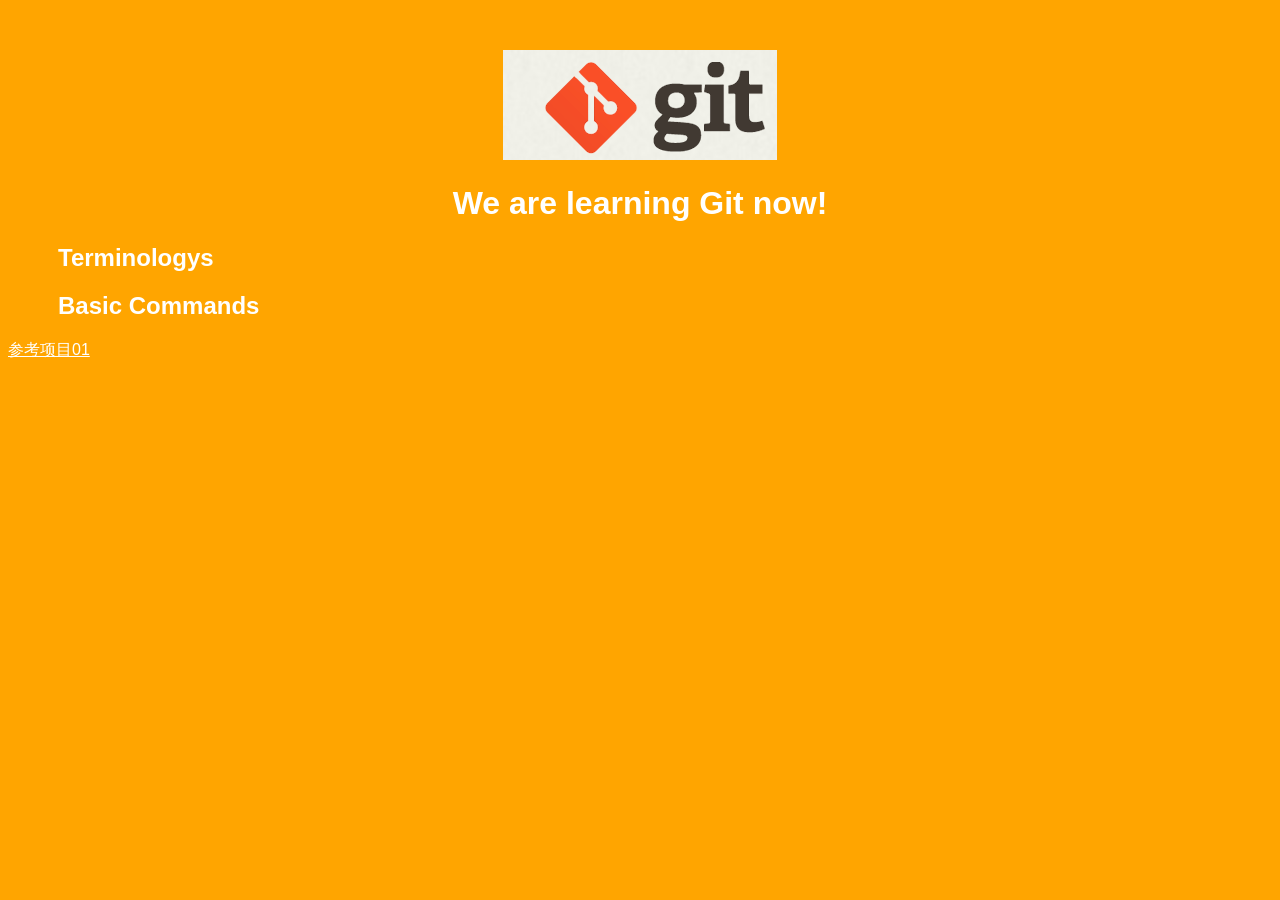
<file: index.htm>
<!DOCTYPE html>
<html>
<head>
    <title>Git Demo</title>
    <link rel="stylesheet" type="text/css" href="styles/style.css">
</head>
<body>
    <header>
        <img id="header-img" src="images/git-logo.png">
        <h1 id='header-words'>We are learning Git now!</h1> 
    </header>

    <section>
        <div class="accordion"><h1>Terminologys</h1></div>
            <div class="panel">
                <ol>
                    <li>non fast-forward</li>
                    <li></li>
                    <li></li>
                    <li></li>
                    <li></li>
                    <li></li>
                    <li></li>
                    <li></li>
                    <li></li>
                    <li></li>
                </ol>     
            </div>
        <div class="accordion"><h1>Basic Commands</h1></div>
            <div class="panel">
                <ol>
                    <li>config</li>
                    <li>add</li>
                    <li>commit</li>
                    <li>mv</li>
                    <li>rm</li>
                    <li>stash</li>
                    <li>log</li>
                    <li></li>
                    <li></li>
                    <li></li>
                    <li></li>
                    <li></li>
                </ol>
            </div>
        </div>
    </section>
    <footer>
	<p>
		<a href="https://github.com/TTN-js/unforGITtable">参考项目01</a>
	</p>
	</footer>
    <script src="js/script.js"></script> 
</body>
</html>
</file>
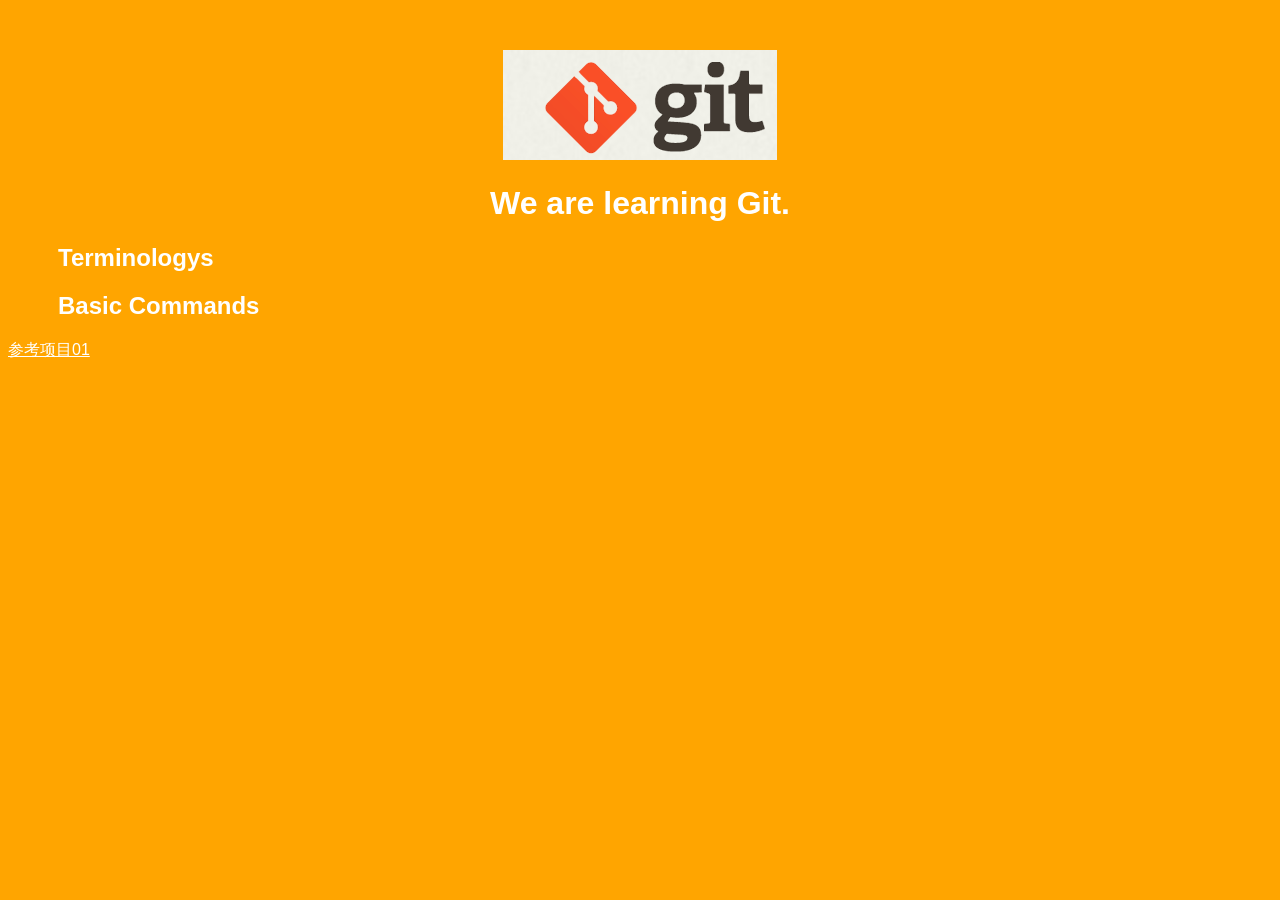
<file: index.html>
<!DOCTYPE html>
<html>
<head>
    <title>Git Demo1</title>

    <link rel="stylesheet" type="text/css" href="styles/style.css">
</head>
<body>
    <header>
        <img id="header-img" src="images/git-logo.png">
        <h1 id='header-words'>We are learning Git.</h1> 
    </header>

    <section>
        <div class="accordion"><h1>Terminologys</h1></div>
            <div class="panel">
                <ol>
                    <li></li>
                    <li></li>
                    <li></li>
                    <li></li>
                    <li></li>
                    <li></li>
                    <li></li>
                    <li></li>
                    <li></li>
                    <li></li>
                </ol>     
            </div>
        <div class="accordion"><h1>Basic Commands</h1></div>
            <div class="panel">
                <ol>
                    <li>config</li>
                    <li></li>
                    <li></li>
                    <li></li>
                    <li></li>
                    <li></li>
                    <li></li>
                    <li></li>
                    <li></li>
                    <li></li>
                </ol>
            </div>
        </div>
    </section>
    <footer>
	<p>
		<a href="https://github.com/TTN-js/unforGITtable">参考项目01</a>
	</p>
	</footer>
    <script src="js/script.js"></script> 
</body>
</html>
</file>
<file: styles/style.css>
body{
  background-color: orange;
  font-family: 'Monaco', sans-serif;
  color: white;
}

body a{
  color: white;
}

header{
  text-align: center;
  margin-top: 50px;
}

h3{
  color: red;
}

header-img{
  width: 400px;
}

header-words{
  line-height: 10px;
  font-size: 50px;
  font-family: 'Monaco', sans-serif;
  margin-bottom: 75px;
}

section{
  padding: 0 50px 0px 50px;
  text-align: left;
}

div.accordion {
  cursor: pointer;
  border: none;
  outline: none;
}

div.accordion.active, div.accordion:hover {
  background-color: white;
  color: #1D2031;
}

div.panel {
  padding: 0 18px 0 0;
  display: none;
}
</file>
